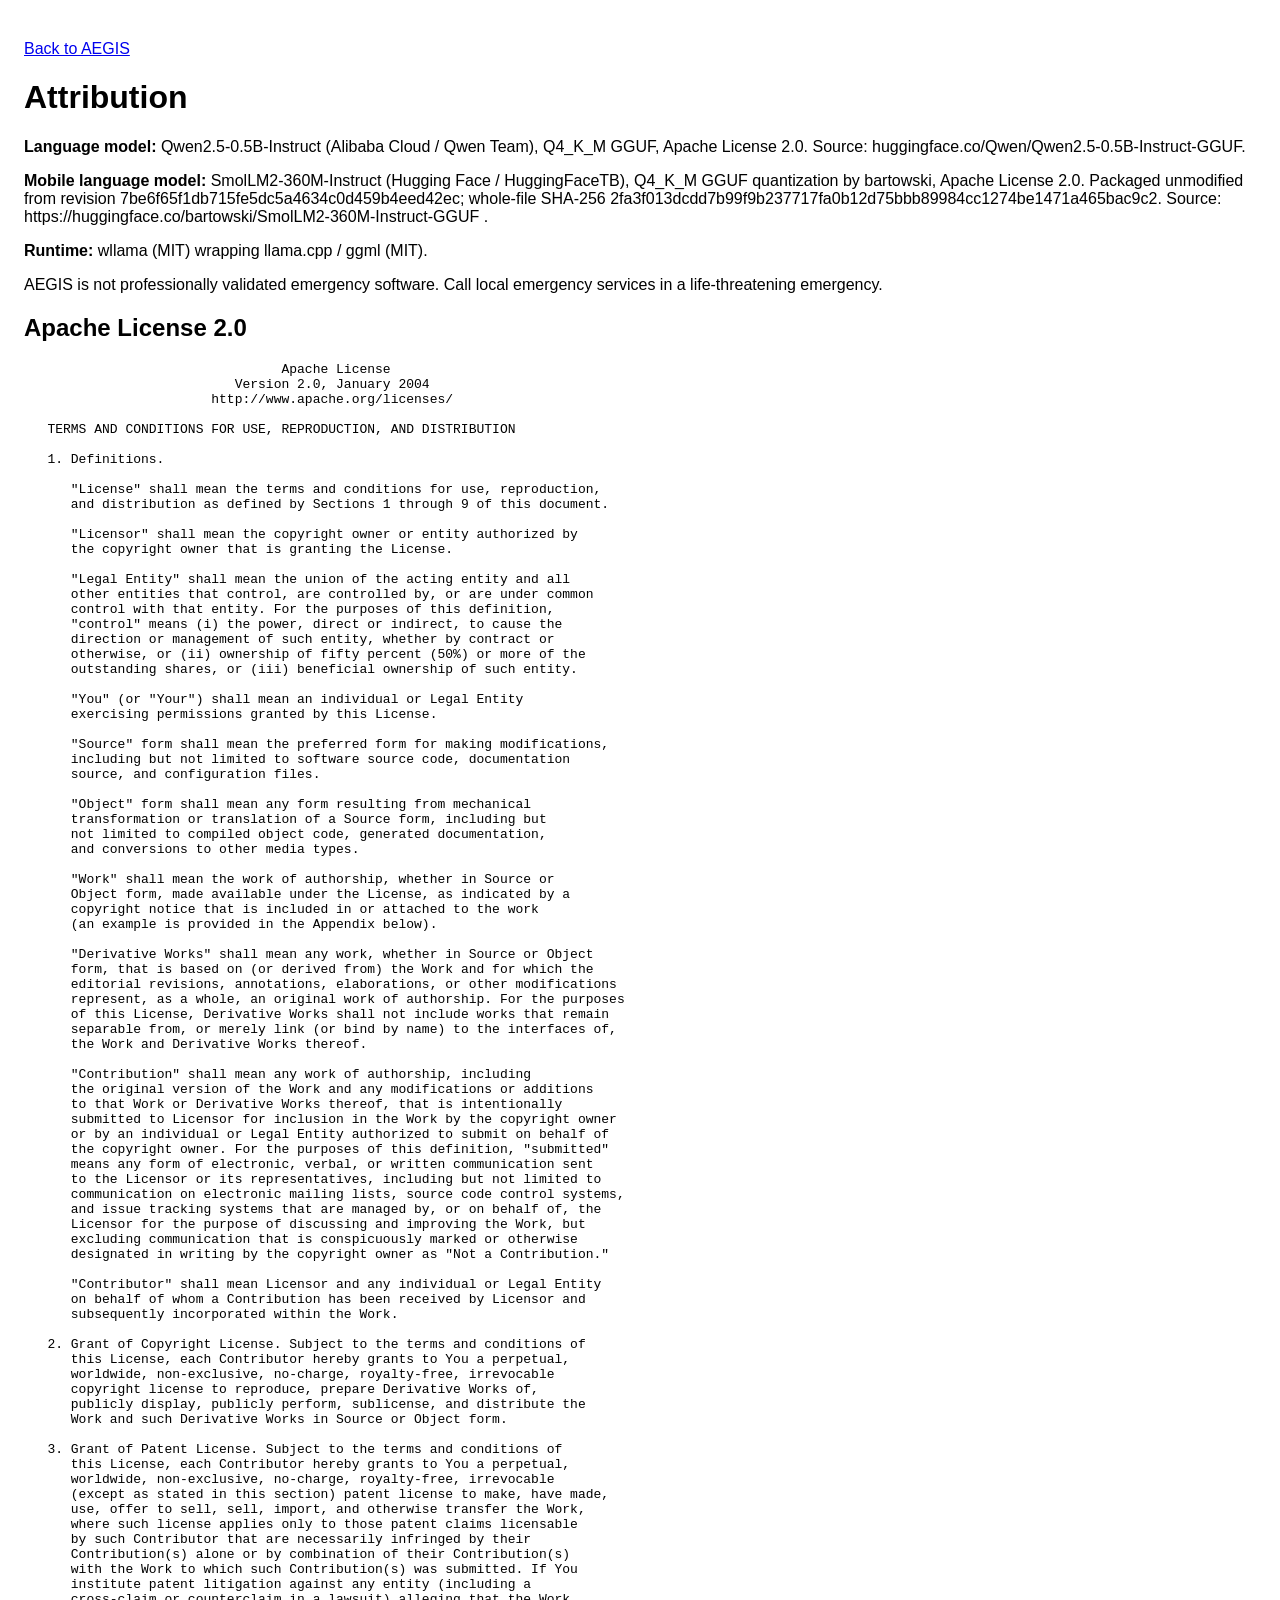
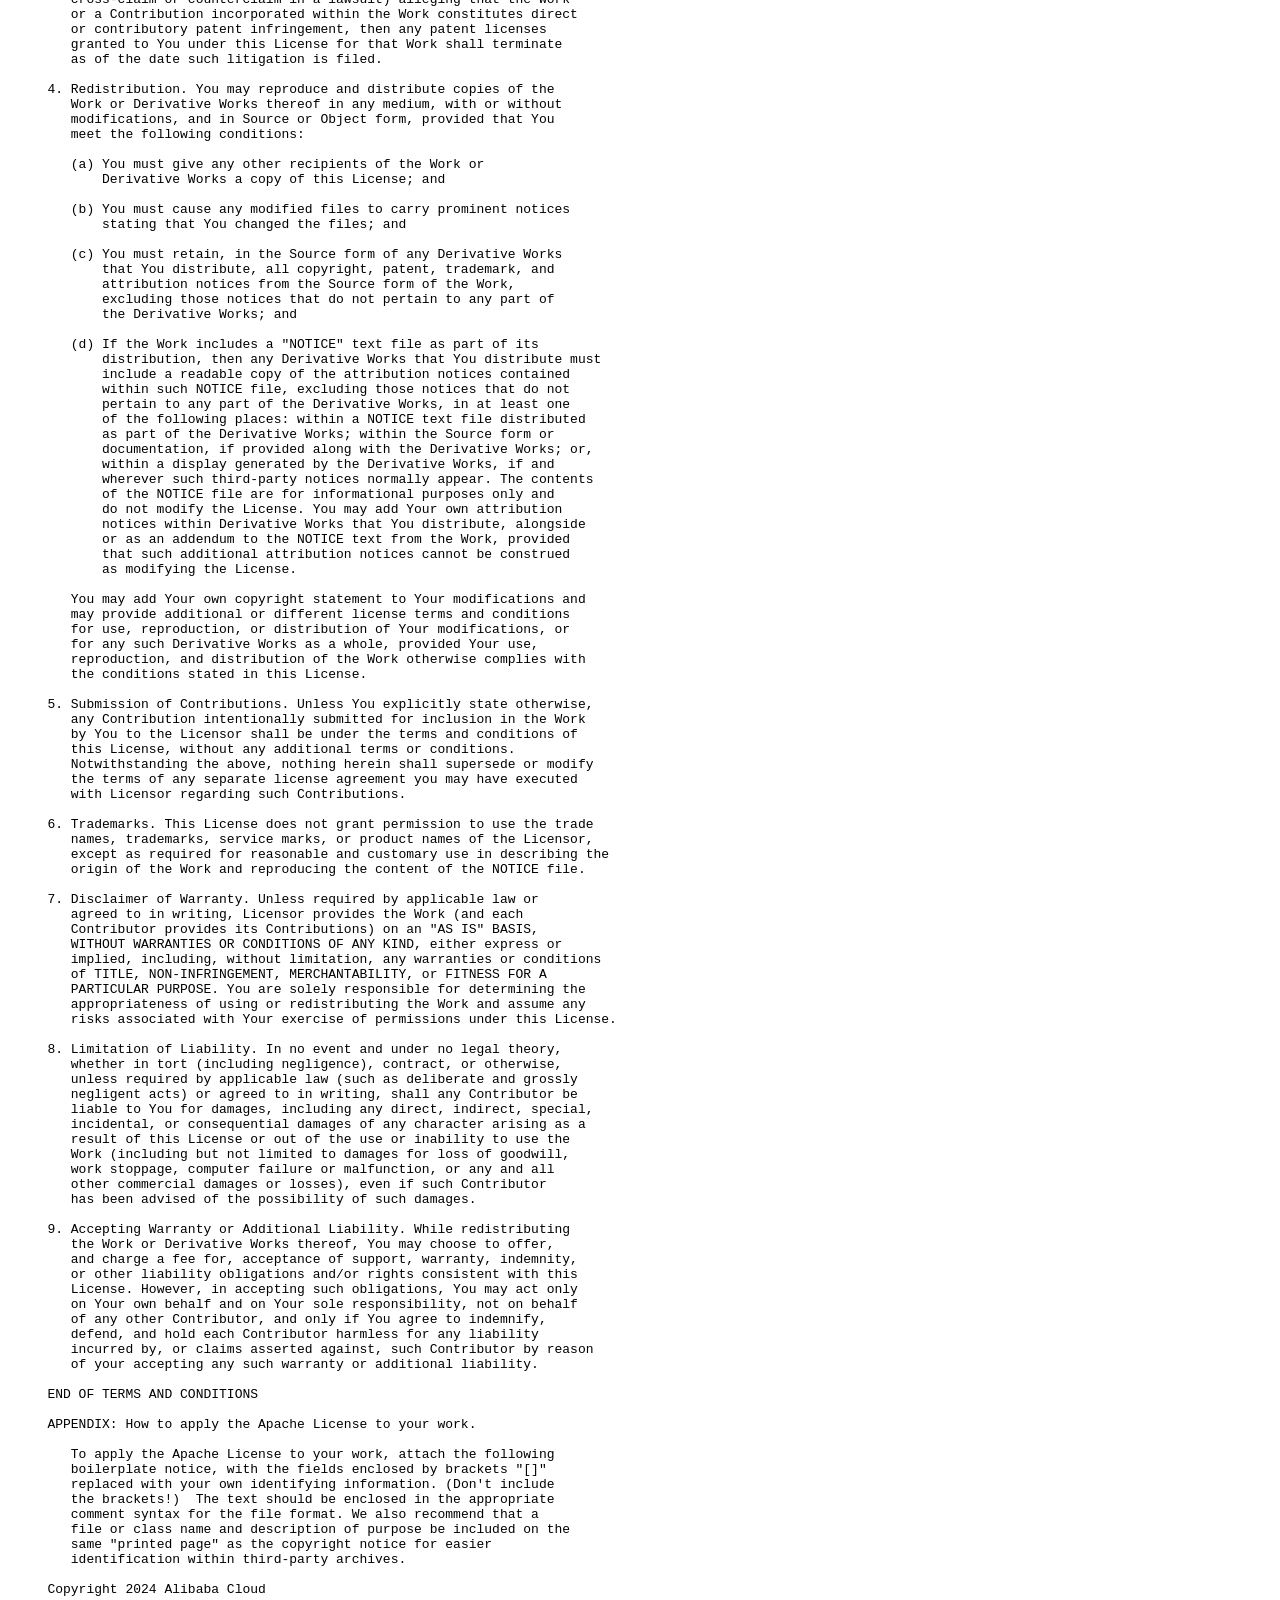
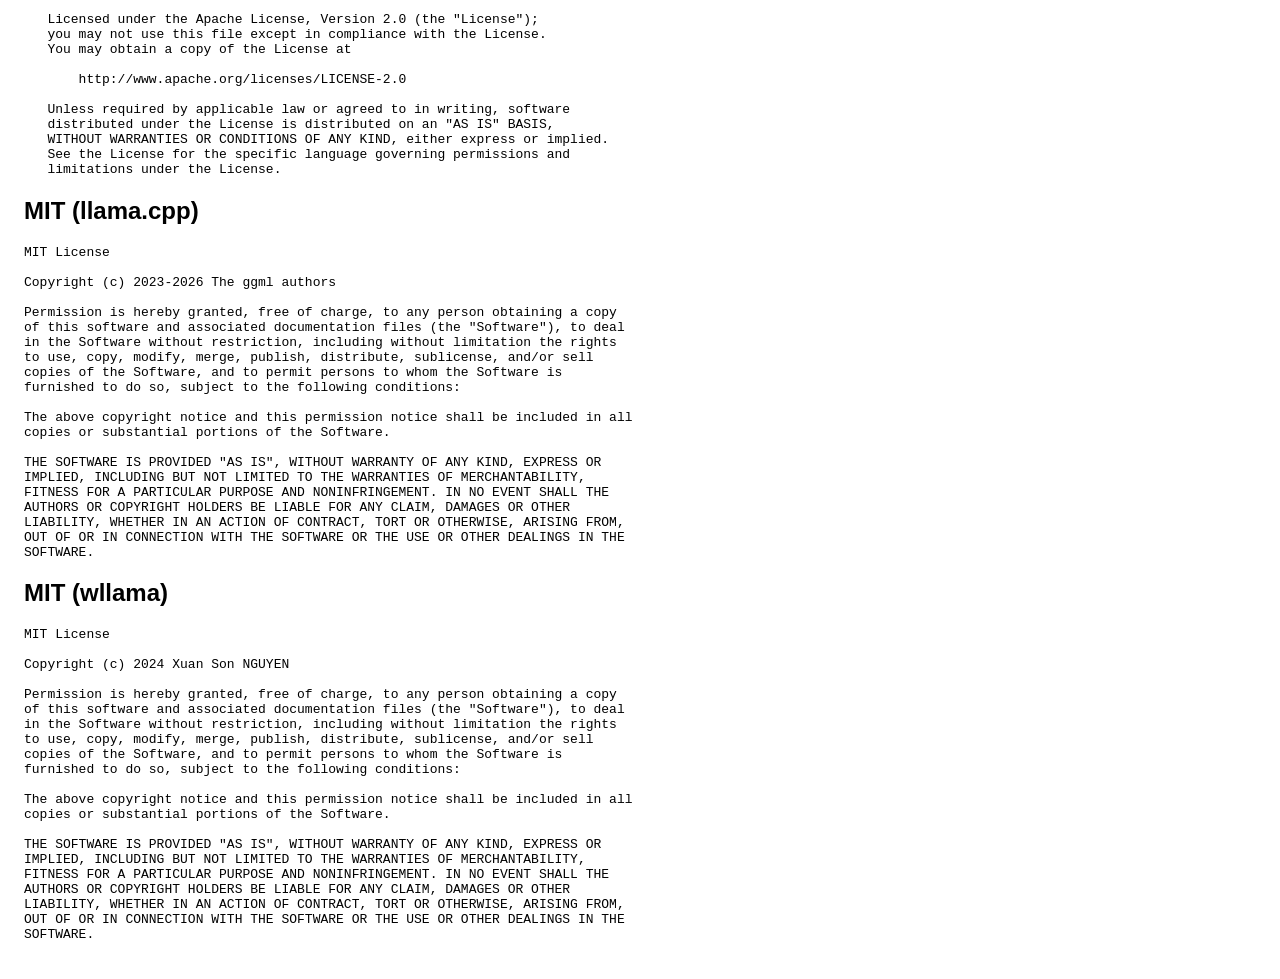
<file: llm/licenses.html>
<!doctype html><meta charset=utf-8><meta name=viewport content="width=device-width"><title>Licenses</title><body style="font-family:sans-serif;padding:1em"><p><a href="../index.html">Back to AEGIS</a></p><h1>Attribution</h1><p><b>Language model:</b> Qwen2.5-0.5B-Instruct (Alibaba Cloud / Qwen Team), Q4_K_M GGUF, Apache License 2.0. Source: huggingface.co/Qwen/Qwen2.5-0.5B-Instruct-GGUF.</p><p><b>Mobile language model:</b> SmolLM2-360M-Instruct (Hugging Face / HuggingFaceTB), Q4_K_M GGUF quantization by bartowski, Apache License 2.0. Packaged unmodified from revision 7be6f65f1db715fe5dc5a4634c0d459b4eed42ec; whole-file SHA-256 2fa3f013dcdd7b99f9b237717fa0b12d75bbb89984cc1274be1471a465bac9c2. Source: https://huggingface.co/bartowski/SmolLM2-360M-Instruct-GGUF .</p><p><b>Runtime:</b> wllama (MIT) wrapping llama.cpp / ggml (MIT).</p><p>AEGIS is not professionally validated emergency software. Call local emergency services in a life-threatening emergency.</p><h2>Apache License 2.0</h2><pre style="white-space:pre-wrap">
                                 Apache License
                           Version 2.0, January 2004
                        http://www.apache.org/licenses/

   TERMS AND CONDITIONS FOR USE, REPRODUCTION, AND DISTRIBUTION

   1. Definitions.

      "License" shall mean the terms and conditions for use, reproduction,
      and distribution as defined by Sections 1 through 9 of this document.

      "Licensor" shall mean the copyright owner or entity authorized by
      the copyright owner that is granting the License.

      "Legal Entity" shall mean the union of the acting entity and all
      other entities that control, are controlled by, or are under common
      control with that entity. For the purposes of this definition,
      "control" means (i) the power, direct or indirect, to cause the
      direction or management of such entity, whether by contract or
      otherwise, or (ii) ownership of fifty percent (50%) or more of the
      outstanding shares, or (iii) beneficial ownership of such entity.

      "You" (or "Your") shall mean an individual or Legal Entity
      exercising permissions granted by this License.

      "Source" form shall mean the preferred form for making modifications,
      including but not limited to software source code, documentation
      source, and configuration files.

      "Object" form shall mean any form resulting from mechanical
      transformation or translation of a Source form, including but
      not limited to compiled object code, generated documentation,
      and conversions to other media types.

      "Work" shall mean the work of authorship, whether in Source or
      Object form, made available under the License, as indicated by a
      copyright notice that is included in or attached to the work
      (an example is provided in the Appendix below).

      "Derivative Works" shall mean any work, whether in Source or Object
      form, that is based on (or derived from) the Work and for which the
      editorial revisions, annotations, elaborations, or other modifications
      represent, as a whole, an original work of authorship. For the purposes
      of this License, Derivative Works shall not include works that remain
      separable from, or merely link (or bind by name) to the interfaces of,
      the Work and Derivative Works thereof.

      "Contribution" shall mean any work of authorship, including
      the original version of the Work and any modifications or additions
      to that Work or Derivative Works thereof, that is intentionally
      submitted to Licensor for inclusion in the Work by the copyright owner
      or by an individual or Legal Entity authorized to submit on behalf of
      the copyright owner. For the purposes of this definition, "submitted"
      means any form of electronic, verbal, or written communication sent
      to the Licensor or its representatives, including but not limited to
      communication on electronic mailing lists, source code control systems,
      and issue tracking systems that are managed by, or on behalf of, the
      Licensor for the purpose of discussing and improving the Work, but
      excluding communication that is conspicuously marked or otherwise
      designated in writing by the copyright owner as "Not a Contribution."

      "Contributor" shall mean Licensor and any individual or Legal Entity
      on behalf of whom a Contribution has been received by Licensor and
      subsequently incorporated within the Work.

   2. Grant of Copyright License. Subject to the terms and conditions of
      this License, each Contributor hereby grants to You a perpetual,
      worldwide, non-exclusive, no-charge, royalty-free, irrevocable
      copyright license to reproduce, prepare Derivative Works of,
      publicly display, publicly perform, sublicense, and distribute the
      Work and such Derivative Works in Source or Object form.

   3. Grant of Patent License. Subject to the terms and conditions of
      this License, each Contributor hereby grants to You a perpetual,
      worldwide, non-exclusive, no-charge, royalty-free, irrevocable
      (except as stated in this section) patent license to make, have made,
      use, offer to sell, sell, import, and otherwise transfer the Work,
      where such license applies only to those patent claims licensable
      by such Contributor that are necessarily infringed by their
      Contribution(s) alone or by combination of their Contribution(s)
      with the Work to which such Contribution(s) was submitted. If You
      institute patent litigation against any entity (including a
      cross-claim or counterclaim in a lawsuit) alleging that the Work
      or a Contribution incorporated within the Work constitutes direct
      or contributory patent infringement, then any patent licenses
      granted to You under this License for that Work shall terminate
      as of the date such litigation is filed.

   4. Redistribution. You may reproduce and distribute copies of the
      Work or Derivative Works thereof in any medium, with or without
      modifications, and in Source or Object form, provided that You
      meet the following conditions:

      (a) You must give any other recipients of the Work or
          Derivative Works a copy of this License; and

      (b) You must cause any modified files to carry prominent notices
          stating that You changed the files; and

      (c) You must retain, in the Source form of any Derivative Works
          that You distribute, all copyright, patent, trademark, and
          attribution notices from the Source form of the Work,
          excluding those notices that do not pertain to any part of
          the Derivative Works; and

      (d) If the Work includes a "NOTICE" text file as part of its
          distribution, then any Derivative Works that You distribute must
          include a readable copy of the attribution notices contained
          within such NOTICE file, excluding those notices that do not
          pertain to any part of the Derivative Works, in at least one
          of the following places: within a NOTICE text file distributed
          as part of the Derivative Works; within the Source form or
          documentation, if provided along with the Derivative Works; or,
          within a display generated by the Derivative Works, if and
          wherever such third-party notices normally appear. The contents
          of the NOTICE file are for informational purposes only and
          do not modify the License. You may add Your own attribution
          notices within Derivative Works that You distribute, alongside
          or as an addendum to the NOTICE text from the Work, provided
          that such additional attribution notices cannot be construed
          as modifying the License.

      You may add Your own copyright statement to Your modifications and
      may provide additional or different license terms and conditions
      for use, reproduction, or distribution of Your modifications, or
      for any such Derivative Works as a whole, provided Your use,
      reproduction, and distribution of the Work otherwise complies with
      the conditions stated in this License.

   5. Submission of Contributions. Unless You explicitly state otherwise,
      any Contribution intentionally submitted for inclusion in the Work
      by You to the Licensor shall be under the terms and conditions of
      this License, without any additional terms or conditions.
      Notwithstanding the above, nothing herein shall supersede or modify
      the terms of any separate license agreement you may have executed
      with Licensor regarding such Contributions.

   6. Trademarks. This License does not grant permission to use the trade
      names, trademarks, service marks, or product names of the Licensor,
      except as required for reasonable and customary use in describing the
      origin of the Work and reproducing the content of the NOTICE file.

   7. Disclaimer of Warranty. Unless required by applicable law or
      agreed to in writing, Licensor provides the Work (and each
      Contributor provides its Contributions) on an "AS IS" BASIS,
      WITHOUT WARRANTIES OR CONDITIONS OF ANY KIND, either express or
      implied, including, without limitation, any warranties or conditions
      of TITLE, NON-INFRINGEMENT, MERCHANTABILITY, or FITNESS FOR A
      PARTICULAR PURPOSE. You are solely responsible for determining the
      appropriateness of using or redistributing the Work and assume any
      risks associated with Your exercise of permissions under this License.

   8. Limitation of Liability. In no event and under no legal theory,
      whether in tort (including negligence), contract, or otherwise,
      unless required by applicable law (such as deliberate and grossly
      negligent acts) or agreed to in writing, shall any Contributor be
      liable to You for damages, including any direct, indirect, special,
      incidental, or consequential damages of any character arising as a
      result of this License or out of the use or inability to use the
      Work (including but not limited to damages for loss of goodwill,
      work stoppage, computer failure or malfunction, or any and all
      other commercial damages or losses), even if such Contributor
      has been advised of the possibility of such damages.

   9. Accepting Warranty or Additional Liability. While redistributing
      the Work or Derivative Works thereof, You may choose to offer,
      and charge a fee for, acceptance of support, warranty, indemnity,
      or other liability obligations and/or rights consistent with this
      License. However, in accepting such obligations, You may act only
      on Your own behalf and on Your sole responsibility, not on behalf
      of any other Contributor, and only if You agree to indemnify,
      defend, and hold each Contributor harmless for any liability
      incurred by, or claims asserted against, such Contributor by reason
      of your accepting any such warranty or additional liability.

   END OF TERMS AND CONDITIONS

   APPENDIX: How to apply the Apache License to your work.

      To apply the Apache License to your work, attach the following
      boilerplate notice, with the fields enclosed by brackets "[]"
      replaced with your own identifying information. (Don't include
      the brackets!)  The text should be enclosed in the appropriate
      comment syntax for the file format. We also recommend that a
      file or class name and description of purpose be included on the
      same "printed page" as the copyright notice for easier
      identification within third-party archives.

   Copyright 2024 Alibaba Cloud

   Licensed under the Apache License, Version 2.0 (the "License");
   you may not use this file except in compliance with the License.
   You may obtain a copy of the License at

       http://www.apache.org/licenses/LICENSE-2.0

   Unless required by applicable law or agreed to in writing, software
   distributed under the License is distributed on an "AS IS" BASIS,
   WITHOUT WARRANTIES OR CONDITIONS OF ANY KIND, either express or implied.
   See the License for the specific language governing permissions and
   limitations under the License.</pre><h2>MIT (llama.cpp)</h2><pre style="white-space:pre-wrap">MIT License

Copyright (c) 2023-2026 The ggml authors

Permission is hereby granted, free of charge, to any person obtaining a copy
of this software and associated documentation files (the "Software"), to deal
in the Software without restriction, including without limitation the rights
to use, copy, modify, merge, publish, distribute, sublicense, and/or sell
copies of the Software, and to permit persons to whom the Software is
furnished to do so, subject to the following conditions:

The above copyright notice and this permission notice shall be included in all
copies or substantial portions of the Software.

THE SOFTWARE IS PROVIDED "AS IS", WITHOUT WARRANTY OF ANY KIND, EXPRESS OR
IMPLIED, INCLUDING BUT NOT LIMITED TO THE WARRANTIES OF MERCHANTABILITY,
FITNESS FOR A PARTICULAR PURPOSE AND NONINFRINGEMENT. IN NO EVENT SHALL THE
AUTHORS OR COPYRIGHT HOLDERS BE LIABLE FOR ANY CLAIM, DAMAGES OR OTHER
LIABILITY, WHETHER IN AN ACTION OF CONTRACT, TORT OR OTHERWISE, ARISING FROM,
OUT OF OR IN CONNECTION WITH THE SOFTWARE OR THE USE OR OTHER DEALINGS IN THE
SOFTWARE.
</pre><h2>MIT (wllama)</h2><pre style="white-space:pre-wrap">MIT License

Copyright (c) 2024 Xuan Son NGUYEN

Permission is hereby granted, free of charge, to any person obtaining a copy
of this software and associated documentation files (the "Software"), to deal
in the Software without restriction, including without limitation the rights
to use, copy, modify, merge, publish, distribute, sublicense, and/or sell
copies of the Software, and to permit persons to whom the Software is
furnished to do so, subject to the following conditions:

The above copyright notice and this permission notice shall be included in all
copies or substantial portions of the Software.

THE SOFTWARE IS PROVIDED "AS IS", WITHOUT WARRANTY OF ANY KIND, EXPRESS OR
IMPLIED, INCLUDING BUT NOT LIMITED TO THE WARRANTIES OF MERCHANTABILITY,
FITNESS FOR A PARTICULAR PURPOSE AND NONINFRINGEMENT. IN NO EVENT SHALL THE
AUTHORS OR COPYRIGHT HOLDERS BE LIABLE FOR ANY CLAIM, DAMAGES OR OTHER
LIABILITY, WHETHER IN AN ACTION OF CONTRACT, TORT OR OTHERWISE, ARISING FROM,
OUT OF OR IN CONNECTION WITH THE SOFTWARE OR THE USE OR OTHER DEALINGS IN THE
SOFTWARE.</pre></body>
</file>
